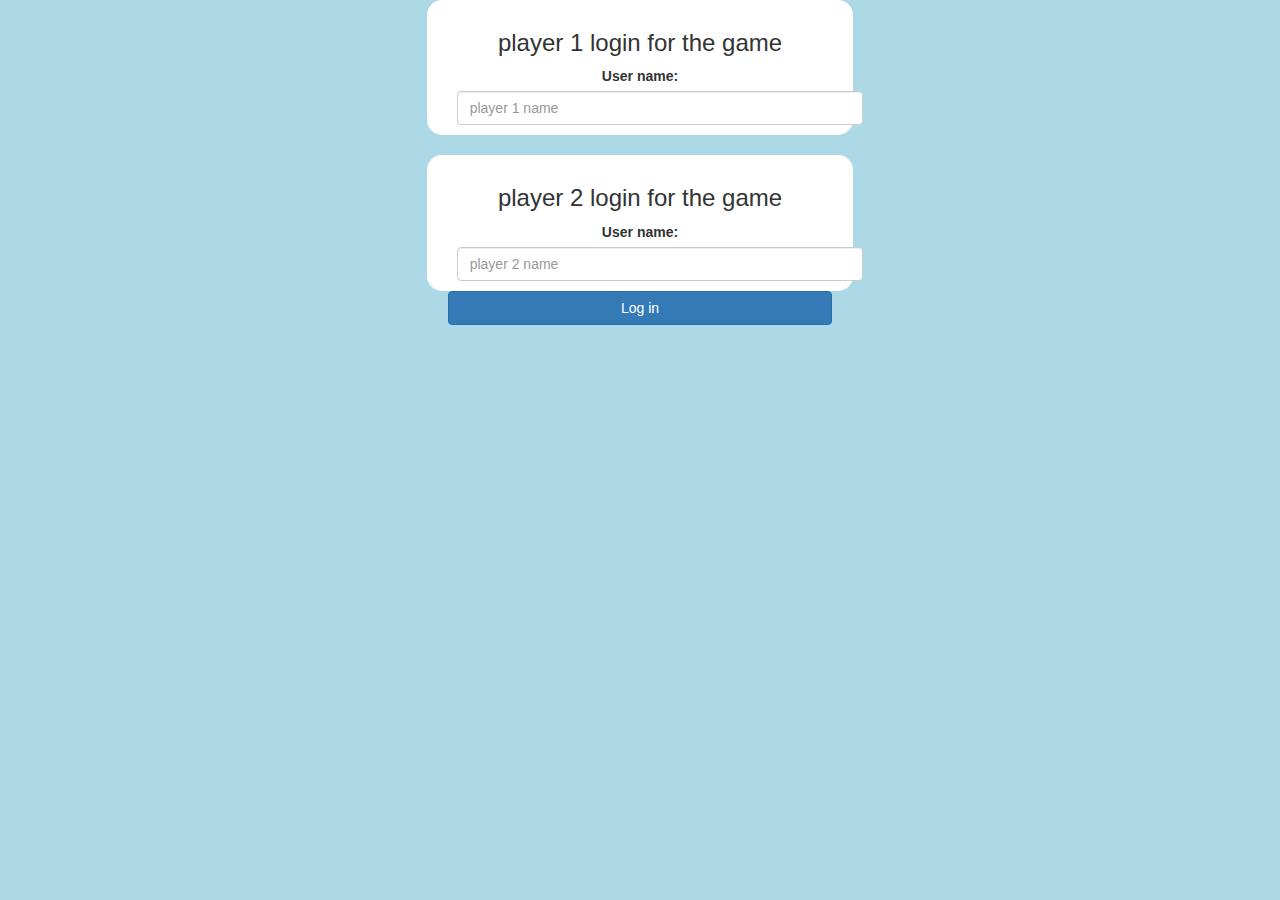
<file: index.html>
<!DOCTYPE html>
<html>
<head>
	<title>Guess The Word</title>

<meta name="viewport" content="width=device-width, initial-scale=1">
<link rel="stylesheet" href="https://maxcdn.bootstrapcdn.com/bootstrap/3.4.0/css/bootstrap.min.css">
<script src="https://ajax.googleapis.com/ajax/libs/jquery/3.4.1/jquery.min.js"></script>
<script src="https://maxcdn.bootstrapcdn.com/bootstrap/3.4.0/js/bootstrap.min.js"></script>

<link rel="stylesheet" type="text/css" href="game.css">
</head>
<body>
	<center>
<div class="col-lg-4 col-sm-8 col-xs-11 login_div1">
	<h3>player 1 login for the game</h3>
	<label>User name:</label>
	<input type="text" id="player1_name_input" class="form-control" placeholder="player 1 name"><br>
</div>
<br>
<div class="col-lg-4 col-sm-8 col-xs-11 login_div2">
	<h3>player 2 login for the game</h3>
	<label>User name:</label>
	<input type="text" id="player2_name_input" class="form-control" placeholder="player 2 name"><br>
</div>
<button style="width: 30%;" class="btn btn-primary" onclick="add_user()">Log in</button>
</center>
<script src="main.js"></script>
</body>
</html>
</file>
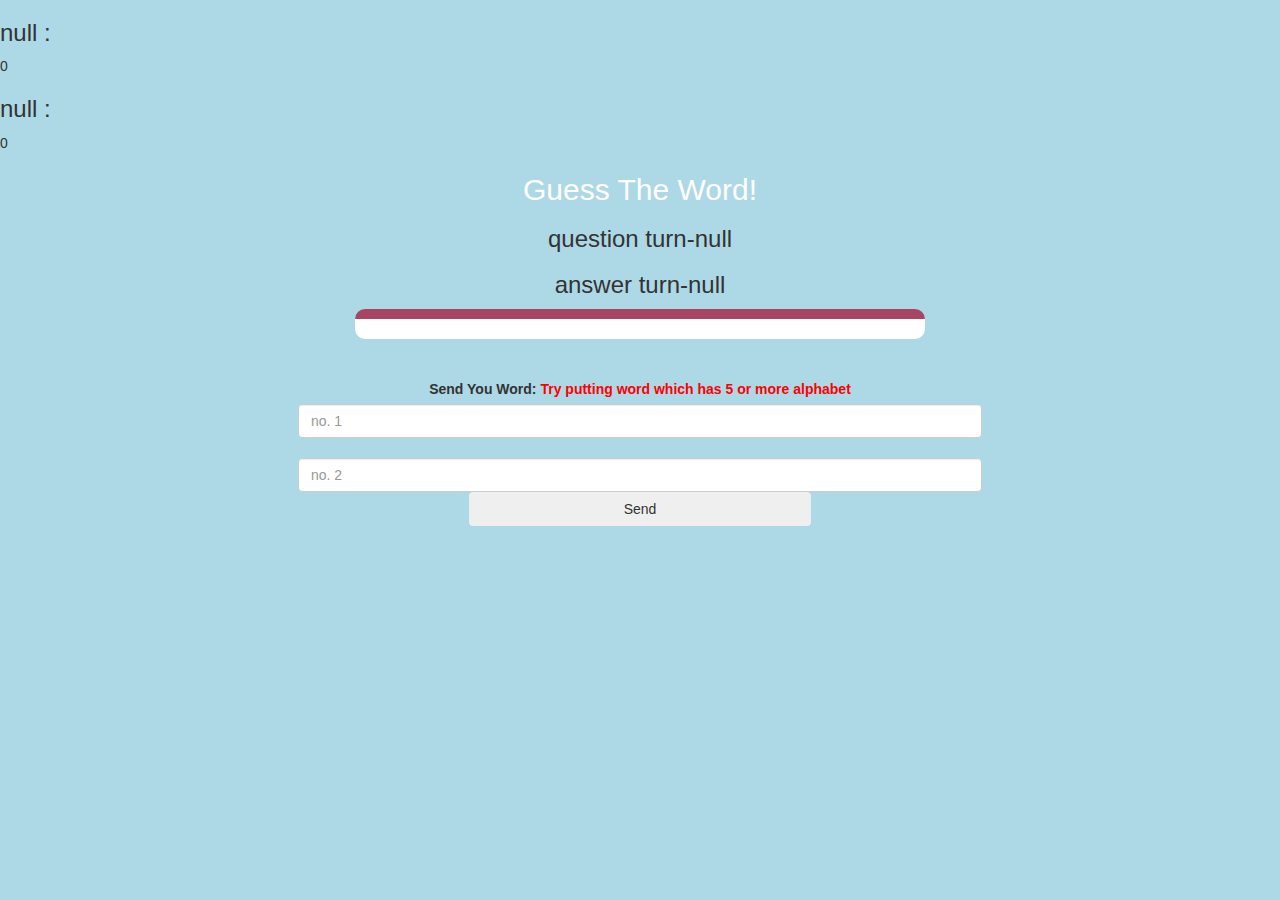
<file: game_page.html>
<!DOCTYPE html>
<html>
<head>
	<title>math quiz</title>

<meta name="viewport" content="width=device-width, initial-scale=1">
<link rel="stylesheet" href="https://maxcdn.bootstrapcdn.com/bootstrap/3.4.0/css/bootstrap.min.css">
<script src="https://ajax.googleapis.com/ajax/libs/jquery/3.4.1/jquery.min.js"></script>
<script src="https://maxcdn.bootstrapcdn.com/bootstrap/3.4.0/js/bootstrap.min.js"></script>

<link rel="stylesheet" type="text/css" href="game.css">
</head>
<body>
	<h3 id="player1name"></h3><span id="p1_score"></span>
	<br>
	<h3 id="player2name"></h3><span id="p2_score"></span>
<div class="container">
	<center>
		<h2 style="color: white;">Guess The Word!</h2>
        <h3 id="player_question"></h3> 
        <h3 id="player_answer"></h3>
        <div id="output" class="col-lg-6"></div>
		<br>
		<br>

		<label>Send You Word: <b style="color: red">Try putting word which has 5 or more alphabet</b></label>
        <input type="password" id="num1" class="form-control" placeholder="no. 1">
		<br>
		<input type="password" id="num2" class="form-control" placeholder="no. 2">
        <button onclick="send()" class="btn btn primary" style="width: 30%;">Send</button>
	</center>
</div>

<script src="game_page.js"></script>
</body>
</html>
</file>
<file: game.css>
body
{
	background: lightblue;
}

	.login_div1 , .login_div2
	{
		background: white;
		padding: 10px;
		float: none;
		border-radius: 15px;
	}


#player1_name_input , #player2_name_input
{
	display: inline-block;
	margin-left: 20px;
}
#num1,#num2
{
	width: 60%;
}
#word_display
{
	letter-spacing: 5px;
}
#output
{
background: white;
border-radius: 10px;
border-top: 10px solid #AA4465;
padding: 10px;
float: none;
text-align: left;
}
</file>
